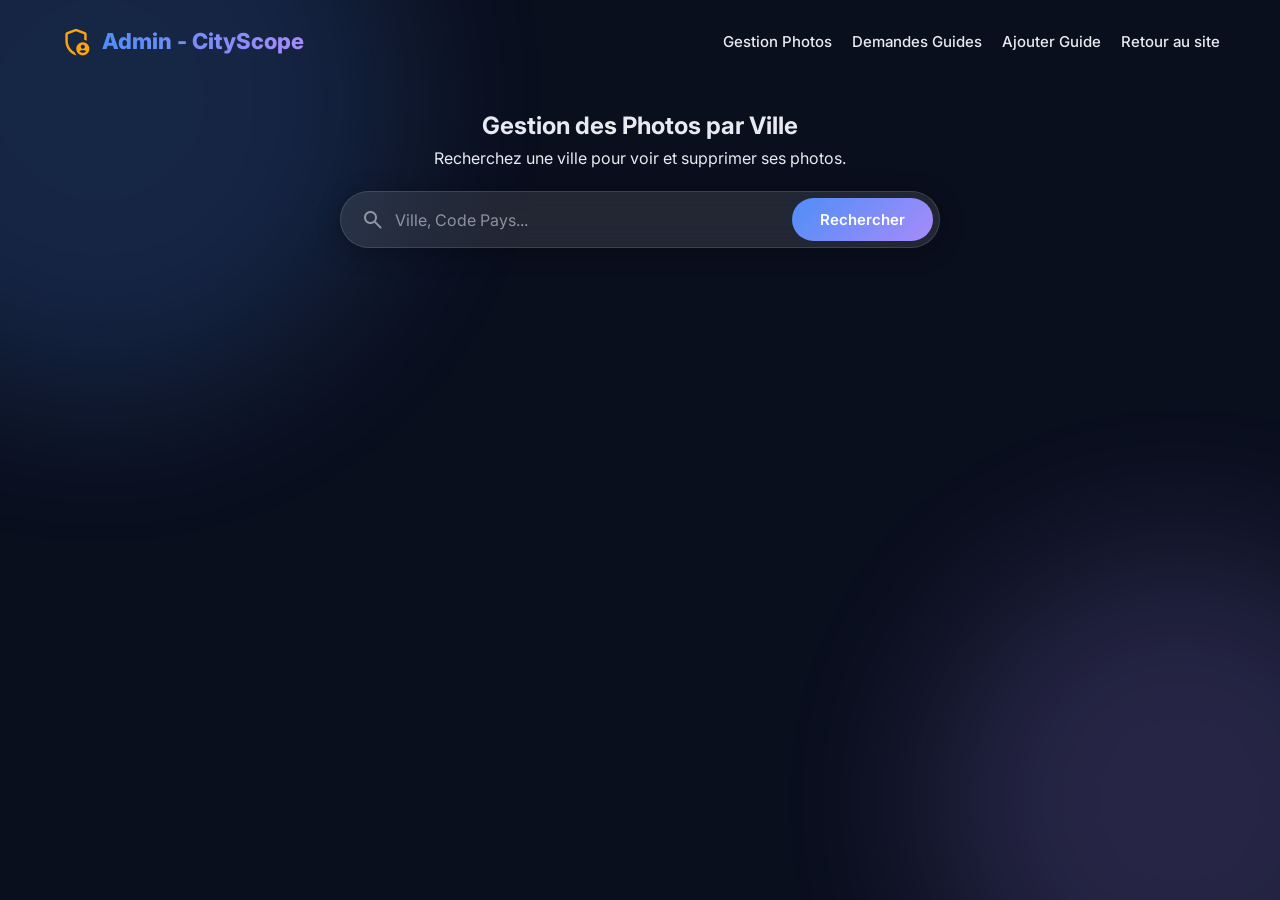
<file: admin.html>
<!DOCTYPE html>
<html lang="fr">
<head>
    <meta charset="UTF-8">
    <meta name="viewport" content="width=device-width, initial-scale=1.0">
    <title>Administration - CityScope</title>
    <link rel="stylesheet" href="style.css?v=6">
    <link rel="stylesheet" href="admin.css"> <!-- New file for admin styles if needed -->
    <!-- Google Fonts -->
    <link href="https://fonts.googleapis.com/css2?family=Inter:wght@300;400;500;600;700;800&display=swap" rel="stylesheet">
    <!-- Icônes Material Symbols -->
    <link href="https://fonts.googleapis.com/css2?family=Material+Symbols+Rounded:opsz,wght,FILL,GRAD@24,400,1,0" rel="stylesheet">
</head>
<body>
    <div class="bg-orb orb-1"></div>
    <div class="bg-orb orb-2"></div>

    <div class="app-wrapper" style="max-width: 1200px;">
        <header class="app-header">
            <div class="logo">
                <span class="material-symbols-rounded" style="color: #fca311;">admin_panel_settings</span>
                <span class="logo-text">Admin - CityScope</span>
            </div>
            <nav id="main-nav" class="main-nav">
                <ul>
                    
                    <li><a href="#admin-photos" class="active-tab" id="tab-photos">Gestion Photos</a></li>
                    <li><a href="#admin-guides" id="tab-guides">Demandes Guides</a></li>
                    <li><a href="#admin-add-guide" id="tab-add-guide">Ajouter Guide</a></li>
                    <li><a href="index.html">Retour au site</a></li>
                </ul>
            </nav>
        </header>

        <!-- SECTION: GESTION DES PHOTOS -->
        <section id="admin-photos" class="admin-section" align="center">
            <h2>Gestion des Photos par Ville</h2>
            <p>Recherchez une ville pour voir et supprimer ses photos.</p>
            <div class="search-container" style="position: relative; max-width:100%; margin: 20px 0;">
                <div class="search-box">
                    <span class="material-symbols-rounded search-icon">search</span>
                    <input type="text" id="admin-city-input" placeholder="Ville, Code Pays..." autocomplete="off">
                    <button id="admin-search-btn">Rechercher</button>
                </div>
                <ul id="admin-suggestions-list" class="suggestions-list hidden"></ul>
            </div>

            <div id="admin-photos-container" class="gallery-grid" style="margin-top: 30px;">
                <!-- Photos listed here -->
            </div>
        </section>

        <!-- SECTION: DEMANDES GUIDES -->
        <section id="admin-guides" class="admin-section hidden">
            <h2>Demandes de Guides</h2>
            <div style="margin-top: 20px; overflow-x: auto;">
                <table class="admin-table">
                    <thead>
                        <tr>
                            <th>ID</th>
                            <th>Date</th>
                            <th>Ville</th>
                            <th>Client Email</th>
                            <th>Personnes</th>
                            <th>Statut</th>
                            <th>Guide Assigné</th>
                            <th>Action</th>
                        </tr>
                    </thead>
                    <tbody id="guide-requests-body">
                        <!-- Demandes listées ici -->
                    </tbody>
                </table>
            </div>
        </section>

        <!-- SECTION: AJOUTER UN NOUVEAU GUIDE -->
        <section id="admin-add-guide" class="admin-section hidden">
            <h2>Ajouter un Nouveau Guide</h2>
            <div style="max-width: 600px; margin-top: 20px; background: rgba(255,255,255,0.05); padding: 25px; border-radius: 12px; border: 1px solid rgba(255,255,255,0.1);">
                <form id="add-guide-form">
                    <div style="margin-bottom: 15px;">
                        <label for="new-guide-name" style="display:block; margin-bottom:5px; color:#fff;">Nom Complet :</label>
                        <input type="text" id="new-guide-name" placeholder="Ex: Ahmed Ben Ali" style="width:100%; padding:10px; border-radius:8px; border:none; background:rgba(0,0,0,0.3); color:#fff;" required>
                    </div>
                    <div style="margin-bottom: 15px;">
                        <label for="new-guide-city" style="display:block; margin-bottom:5px; color:#fff;">Ville de Résidence :</label>
                        <input type="text" id="new-guide-city" placeholder="Ex: Korba, TN" style="width:100%; padding:10px; border-radius:8px; border:none; background:rgba(0,0,0,0.3); color:#fff;" required>
                        <small style="color:#aaa; font-size:12px;">Saisir la ville exactement sous le format attendu (Ville, Pays).</small>
                    </div>
                    <div style="margin-bottom: 20px;">
                        <label for="new-guide-lang" style="display:block; margin-bottom:5px; color:#fff;">Langues Parlées :</label>
                        <input type="text" id="new-guide-lang" placeholder="Ex: Arabe, Français, Anglais" style="width:100%; padding:10px; border-radius:8px; border:none; background:rgba(0,0,0,0.3); color:#fff;" required>
                    </div>
                    <button type="submit" id="btn-submit-guide" style="width:100%; padding:12px; border:none; background:#00d2ff; color:#000; border-radius:8px; font-weight:bold; cursor:pointer;">Ajouter le guide</button>
                    <div id="add-guide-msg" style="margin-top: 15px; font-weight: bold; text-align: center;"></div>
                </form>
            </div>
        </section>

    </div>

    <script src="admin.js"></script>
</body>
</html>
</file>
<file: style.css>
/* ============================================
   DESIGN SYSTEM — CityScope
   ============================================ */

/* Google Fonts & Variables globales */
@import url('https://fonts.googleapis.com/css2?family=Inter:wght@300;400;500;600;700;800&display=swap');

:root {
    --clr-bg:        #0a0f1e;
    --clr-surface:   rgba(255, 255, 255, 0.06);
    --clr-surface-2: rgba(255, 255, 255, 0.10);
    --clr-border:    rgba(255, 255, 255, 0.12);
    --clr-text:      #e8eaf0;
    --clr-muted:     rgba(232, 234, 240, 0.55);
    --clr-accent:    #4f8ef7;
    --clr-accent-2:  #a78bfa;
    --clr-hot:       #fb923c;
    --clr-success:   #34d399;
    --clr-error:     #f87171;
    --radius-sm:     12px;
    --radius-md:     20px;
    --radius-lg:     28px;
    --shadow-card:   0 8px 32px rgba(0, 0, 0, 0.35);
    --transition:    all 0.3s cubic-bezier(0.4, 0, 0.2, 1);
}

/* ============================================
   RESET & BASE
   ============================================ */
*, *::before, *::after {
    margin: 0;
    padding: 0;
    box-sizing: border-box;
}

html { scroll-behavior: smooth; }

body {
    font-family: 'Inter', sans-serif;
    background-color: var(--clr-bg);
    color: var(--clr-text);
    min-height: 100vh;
    overflow-x: hidden;
    line-height: 1.6;
}

/* ============================================
   ORBES DE FOND DÉCORATIFS
   ============================================ */
.bg-orb {
    position: fixed;
    border-radius: 50%;
    filter: blur(80px);
    opacity: 0.18;
    z-index: 0;
    pointer-events: none;
    animation: float 8s ease-in-out infinite alternate;
}
.orb-1 { width: 600px; height: 600px; background: #4f8ef7; top: -200px; left: -200px; animation-delay: 0s; }
.orb-2 { width: 500px; height: 500px; background: #a78bfa; bottom: -150px; right: -150px; animation-delay: -3s; }
.orb-3 { width: 350px; height: 350px; background: #34d399; top: 40%; left: 50%; transform: translate(-50%, -50%); animation-delay: -6s; }

@keyframes float {
    from { transform: translateY(0) scale(1); }
    to   { transform: translateY(-30px) scale(1.05); }
}

/* ============================================
   MISE EN PAGE PRINCIPALE
   ============================================ */
.app-wrapper {
    position: relative;
    z-index: 1;
    max-width: 960px;
    margin: 0 auto;
    padding: 24px 20px 60px;
}

/* ============================================
   EN-TÊTE
   ============================================ */
.app-header {
    display: flex;
    align-items: center;
    justify-content: space-between;
    margin-bottom: 48px;
    flex-wrap: wrap;
    gap: 20px;
}

.logo {
    display: flex;
    align-items: center;
    gap: 10px;
}

.logo .material-symbols-rounded {
    font-size: 32px;
    color: var(--clr-accent);
}

.logo-text {
    font-size: 22px;
    font-weight: 800;
    background: linear-gradient(90deg, var(--clr-accent), var(--clr-accent-2));
    -webkit-background-clip: text;
    -webkit-text-fill-color: transparent;
    background-clip: text;
}

.main-nav {
    display: flex;
}

.main-nav ul {
    display: flex;
    gap: 20px;
    list-style: none;
    margin: 0;
    padding: 0;
    flex-wrap: wrap;
}

.main-nav a {
    text-decoration: none;
    color: var(--clr-text);
    font-weight: 500;
    font-size: 15px;
    transition: color 0.3s ease;
}

.main-nav a:hover {
    color: var(--clr-accent);
}

/* ============================================
   SECTION RECHERCHE
   ============================================ */
.search-section {
    text-align: center;
    margin-bottom: 40px;
}

.search-section h1 {
    font-size: clamp(1.6rem, 4vw, 2.5rem);
    font-weight: 800;
    margin-bottom: 10px;
    line-height: 1.2;
}

.search-section .subtitle {
    color: var(--clr-muted);
    font-size: 1rem;
    margin-bottom: 28px;
}

.search-box {
    display: flex;
    align-items: center;
    gap: 0;
    background: var(--clr-surface-2);
    border: 1px solid var(--clr-border);
    border-radius: 50px;
    padding: 6px 6px 6px 20px;
    backdrop-filter: blur(20px);
    max-width: 600px;
    margin: 0 auto;
    transition: var(--transition);
    box-shadow: 0 4px 24px rgba(0,0,0,0.3);
}

.search-box:focus-within {
    border-color: var(--clr-accent);
    box-shadow: 0 4px 30px rgba(79, 142, 247, 0.25);
}

/* ============================================
   AUTOCOMPLÉTION DES VILLES
   ============================================ */
.search-container {
    position: relative;
    max-width: 600px;
    margin: 0 auto;
}

.suggestions-list {
    position: absolute;
    top: calc(100% + 5px);
    left: 0;
    right: 0;
    background: var(--clr-surface-2);
    backdrop-filter: blur(20px);
    border: 1px solid var(--clr-border);
    border-radius: var(--radius-md);
    box-shadow: 0 10px 40px rgba(0,0,0,0.5);
    z-index: 100;
    list-style: none;
    margin: 0;
    padding: 8px 0;
    max-height: 300px;
    overflow-y: auto;
    text-align: left;
}

.suggestions-list li {
    padding: 12px 20px;
    cursor: pointer;
    display: flex;
    flex-direction: column;
    gap: 4px;
    transition: background 0.2s;
    border-bottom: 1px solid rgba(255,255,255,0.05);
}

.suggestions-list li:last-child {
    border-bottom: none;
}

.suggestions-list li:hover {
    background: rgba(79, 142, 247, 0.1);
}

.suggestion-city {
    font-weight: 600;
    color: var(--clr-text);
    font-size: 15px;
}

.suggestion-details {
    font-size: 13px;
    color: var(--clr-muted);
}

.search-icon {
    color: var(--clr-muted);
    font-size: 20px;
    margin-right: 10px;
    flex-shrink: 0;
}

.search-box input {
    flex: 1;
    background: transparent;
    border: none;
    outline: none;
    font-size: 16px;
    font-family: 'Inter', sans-serif;
    color: var(--clr-text);
}

.search-box input::placeholder { color: var(--clr-muted); }

.search-box button {
    padding: 12px 28px;
    background: linear-gradient(135deg, var(--clr-accent), var(--clr-accent-2));
    color: white;
    border: none;
    border-radius: 44px;
    cursor: pointer;
    font-size: 15px;
    font-weight: 600;
    font-family: 'Inter', sans-serif;
    transition: var(--transition);
    flex-shrink: 0;
}

.search-box button:hover {
    opacity: 0.9;
    transform: scale(1.03);
}

.search-box button:active { transform: scale(0.97); }

/* ============================================
   FAVORIS
   ============================================ */
.favorites-container {
    display: flex;
    flex-wrap: wrap;
    gap: 12px;
    margin-bottom: 28px;
    justify-content: center;
}

.fav-card {
    background: var(--clr-surface-2);
    border: 1px solid var(--clr-border);
    border-radius: var(--radius-sm);
    padding: 8px 14px;
    display: flex;
    align-items: center;
    gap: 10px;
    cursor: pointer;
    transition: var(--transition);
    position: relative;
    backdrop-filter: blur(10px);
}

.fav-card:hover {
    border-color: var(--clr-accent);
    transform: translateY(-2px);
    box-shadow: 0 6px 20px rgba(79,142,247,0.2);
}

.fav-card-icon { width: 36px; height: 36px; }

.fav-card-city { font-size: 13px; font-weight: 600; display: block; }

.fav-card-temp {
    font-size: 14px;
    font-weight: 700;
    color: var(--clr-hot);
    display: block;
}

.fav-card-delete {
    position: absolute;
    top: -7px; right: -7px;
    background: var(--clr-error);
    color: white;
    border: none;
    border-radius: 50%;
    width: 20px; height: 20px;
    font-size: 10px;
    cursor: pointer;
    display: flex;
    justify-content: center;
    align-items: center;
    opacity: 0;
    transition: opacity 0.2s;
}

.fav-card:hover .fav-card-delete { opacity: 1; }

/* ============================================
   LOADER
   ============================================ */
.loader {
    display: flex;
    flex-direction: column;
    align-items: center;
    gap: 16px;
    padding: 40px;
    color: var(--clr-muted);
}

.spinner {
    width: 44px; height: 44px;
    border: 3px solid rgba(255,255,255,0.1);
    border-top-color: var(--clr-accent);
    border-radius: 50%;
    animation: spin 0.8s linear infinite;
}

.spinner.small {
    width: 24px; height: 24px;
    border-width: 2px;
}

@keyframes spin { to { transform: rotate(360deg); } }

/* ============================================
   ERREUR
   ============================================ */
.error {
    background: rgba(248, 113, 113, 0.12);
    border: 1px solid rgba(248, 113, 113, 0.4);
    color: var(--clr-error);
    padding: 16px 20px;
    border-radius: var(--radius-sm);
    text-align: center;
    margin-bottom: 24px;
    display: flex;
    align-items: center;
    justify-content: center;
    gap: 10px;
    animation: fadeSlide 0.3s ease;
}

/* ============================================
   HERO DE LA VILLE
   ============================================ */
.city-hero {
    display: flex;
    justify-content: space-between;
    align-items: flex-start;
    margin-bottom: 24px;
    padding: 0 4px;
}

.city-hero-text h2 {
    font-size: clamp(1.8rem, 5vw, 2.8rem);
    font-weight: 800;
    background: linear-gradient(90deg, #fff, var(--clr-accent));
    -webkit-background-clip: text;
    -webkit-text-fill-color: transparent;
    background-clip: text;
    line-height: 1.1;
}

.local-time {
    display: flex;
    align-items: center;
    gap: 6px;
    color: var(--clr-muted);
    font-size: 0.95rem;
    margin-top: 6px;
}

.local-time .material-symbols-rounded {
    font-size: 18px;
    color: var(--clr-accent-2);
}

.favorite-btn {
    background: var(--clr-surface-2);
    border: 1px solid var(--clr-border);
    border-radius: 50%;
    width: 48px; height: 48px;
    cursor: pointer;
    display: flex;
    align-items: center;
    justify-content: center;
    transition: var(--transition);
    flex-shrink: 0;
}

.favorite-btn:hover { border-color: #f1c40f; transform: scale(1.1); }

.favorite-btn .material-symbols-rounded {
    font-size: 26px;
    color: var(--clr-muted);
    transition: color 0.3s;
}

.favorite-btn.active .material-symbols-rounded { color: #f1c40f; }

/* ============================================
   GRILLE INFO (Météo + Ville)
   ============================================ */
.results-container { animation: fadeSlide 0.5s ease; }

@keyframes fadeSlide {
    from { opacity: 0; transform: translateY(16px); }
    to   { opacity: 1; transform: translateY(0); }
}

.info-grid {
    display: grid;
    grid-template-columns: 1fr 1fr;
    gap: 20px;
    margin-bottom: 20px;
}

/* ============================================
   CARTES GÉNÉRIQUES
   ============================================ */
.info-card {
    background: var(--clr-surface);
    border: 1px solid var(--clr-border);
    border-radius: var(--radius-lg);
    padding: 28px;
    backdrop-filter: blur(20px);
    box-shadow: var(--shadow-card);
    transition: var(--transition);
}

.info-card:hover {
    border-color: rgba(255,255,255,0.2);
    transform: translateY(-2px);
}

.card-label {
    display: flex;
    align-items: center;
    gap: 8px;
    font-size: 12px;
    font-weight: 600;
    text-transform: uppercase;
    letter-spacing: 1.2px;
    color: var(--clr-muted);
    margin-bottom: 20px;
}

.card-label .material-symbols-rounded {
    font-size: 18px;
    color: var(--clr-accent);
}

/* ============================================
   CARTE MÉTÉO
   ============================================ */
.weather-main {
    display: flex;
    align-items: center;
    gap: 12px;
    margin-bottom: 4px;
}

#weather-icon { width: 80px; height: 80px; filter: drop-shadow(0 4px 12px rgba(0,0,0,0.4)); }

.temp-block { display: flex; align-items: flex-start; line-height: 1; }

.temperature {
    font-size: 64px;
    font-weight: 800;
    color: white;
}

.temp-unit {
    font-size: 28px;
    font-weight: 500;
    color: var(--clr-muted);
    margin-top: 10px;
}

.weather-desc {
    font-size: 1rem;
    color: var(--clr-muted);
    margin-bottom: 24px;
    text-transform: capitalize;
}

.weather-stats {
    display: grid;
    grid-template-columns: 1fr 1fr;
    gap: 16px;
    border-top: 1px solid var(--clr-border);
    padding-top: 20px;
}

.stat-item {
    display: flex;
    align-items: center;
    gap: 10px;
}

.stat-icon {
    font-size: 22px;
    color: var(--clr-accent);
    background: rgba(79,142,247,0.12);
    border-radius: 10px;
    padding: 6px;
}

.stat-label {
    display: block;
    font-size: 11px;
    color: var(--clr-muted);
    text-transform: uppercase;
    letter-spacing: 0.8px;
}

.stat-value {
    display: block;
    font-size: 15px;
    font-weight: 600;
    color: var(--clr-text);
}

/* ============================================
   CARTE PRÉVISIONS 5 JOURS
   ============================================ */
.forecast-grid {
    display: grid;
    grid-template-columns: repeat(5, 1fr);
    gap: 12px;
}

.forecast-card {
    background: var(--clr-surface);
    border: 1px solid var(--clr-border);
    border-radius: var(--radius-sm);
    padding: 12px;
    text-align: center;
    transition: var(--transition);
}

.forecast-card:hover {
    border-color: var(--clr-accent);
    background: rgba(79,142,247,0.08);
}

.forecast-day {
    font-size: 12px;
    font-weight: 600;
    color: var(--clr-muted);
    margin-bottom: 8px;
    text-transform: uppercase;
    letter-spacing: 0.5px;
}

.forecast-icon {
    width: 40px;
    height: 40px;
    margin: 0 auto 6px;
    filter: drop-shadow(0 2px 4px rgba(0,0,0,0.3));
}

.forecast-temp {
    font-size: 14px;
    font-weight: 700;
    color: var(--clr-text);
    margin-bottom: 4px;
}

.forecast-temp-min {
    font-size: 11px;
    color: var(--clr-muted);
}

.forecast-desc {
    font-size: 10px;
    color: var(--clr-muted);
    margin-top: 6px;
    display: -webkit-box;
    -webkit-line-clamp: 2;
    -webkit-box-orient: vertical;
    overflow: hidden;
}

/* ============================================
   CARTE INFOS VILLE
   ============================================ */
.city-info-list {
    list-style: none;
    display: flex;
    flex-direction: column;
    gap: 14px;
}

.city-info-item {
    display: flex;
    align-items: flex-start;
    gap: 12px;
}

.ci-icon {
    font-size: 20px;
    color: var(--clr-accent-2);
    background: rgba(167,139,250,0.12);
    border-radius: 8px;
    padding: 5px;
    flex-shrink: 0;
}

.ci-label {
    display: block;
    font-size: 11px;
    color: var(--clr-muted);
    text-transform: uppercase;
    letter-spacing: 0.8px;
}

.ci-value {
    display: block;
    font-size: 14px;
    font-weight: 600;
    color: var(--clr-text);
}

/* ============================================
   SECTION ATTRACTIONS
   ============================================ */
.card-attractions {
    margin-top: 0;
}

.attractions-grid {
    display: grid;
    grid-template-columns: repeat(auto-fill, minmax(200px, 1fr));
    gap: 16px;
}

.attractions-loading {
    grid-column: 1 / -1;
    display: flex;
    align-items: center;
    gap: 14px;
    padding: 24px 0;
    color: var(--clr-muted);
}

/* Carte d'attraction */
.attraction-card {
    border-radius: var(--radius-md);
    overflow: hidden;
    background: var(--clr-surface-2);
    border: 1px solid var(--clr-border);
    cursor: pointer;
    transition: var(--transition);
    text-decoration: none;
    color: inherit;
    display: block;
}

.attraction-card:hover {
    transform: translateY(-4px);
    border-color: var(--clr-accent);
    box-shadow: 0 12px 30px rgba(79,142,247,0.2);
}

.attraction-img {
    width: 100%;
    height: 140px;
    object-fit: cover;
    display: block;
    background: var(--clr-surface-2);
}

.attraction-img-placeholder {
    width: 100%;
    height: 140px;
    display: flex;
    align-items: center;
    justify-content: center;
    background: var(--clr-surface-2);
}

.attraction-img-placeholder .material-symbols-rounded {
    font-size: 40px;
    color: var(--clr-muted);
}

.attraction-body {
    padding: 14px;
}

.attraction-title {
    font-size: 14px;
    font-weight: 700;
    margin-bottom: 6px;
    display: -webkit-box;
    -webkit-line-clamp: 2;
    -webkit-box-orient: vertical;
    overflow: hidden;
}

.attraction-desc {
    font-size: 12px;
    color: var(--clr-muted);
    display: -webkit-box;
    -webkit-line-clamp: 3;
    -webkit-box-orient: vertical;
    overflow: hidden;
    line-height: 1.5;
}

.attraction-link {
    margin-top: 10px;
    font-size: 12px;
    color: var(--clr-accent);
    display: flex;
    align-items: center;
    gap: 4px;
    font-weight: 500;
}

.attraction-link .material-symbols-rounded { font-size: 14px; }

/* ============================================
   SECTION GUIDES TOURISTIQUES
   ============================================ */

.guides-section {
    margin-top: 40px;
    padding: 32px;
    background: var(--clr-surface);
    border: 1px solid var(--clr-border);
    border-radius: var(--radius-lg);
    box-shadow: var(--shadow-card);
}

.guides-section h3 {
    font-size: 24px;
    font-weight: 700;
    margin-bottom: 24px;
    color: var(--clr-text);
}

.guide-form-card {
    background: var(--clr-surface-2);
    border: 1px solid var(--clr-border);
    border-radius: var(--radius-md);
    padding: 24px;
}

.form-row {
    display: grid;
    grid-template-columns: repeat(2, 1fr);
    gap: 16px;
    margin-bottom: 16px;
}

.form-row .full-width {
    grid-column: 1 / -1;
}

.form-group {
    display: flex;
    flex-direction: column;
}

.form-group label {
    font-size: 13px;
    font-weight: 600;
    color: var(--clr-muted);
    text-transform: uppercase;
    letter-spacing: 0.5px;
    margin-bottom: 8px;
}

.form-group input,
.form-group select,
.form-group textarea {
    padding: 12px;
    background: var(--clr-surface);
    border: 1px solid var(--clr-border);
    border-radius: var(--radius-sm);
    color: var(--clr-text);
    font-family: 'Inter', sans-serif;
    font-size: 14px;
    transition: var(--transition);
}

.form-group input::placeholder,
.form-group textarea::placeholder {
    color: var(--clr-muted);
}

.form-group input:focus,
.form-group select:focus,
.form-group textarea:focus {
    outline: none;
    border-color: var(--clr-accent);
    box-shadow: 0 0 0 3px rgba(79, 142, 247, 0.1);
}

.form-group textarea {
    resize: vertical;
    min-height: 80px;
}

.btn-find-guide {
    padding: 12px 28px;
    background: linear-gradient(135deg, #a78bfa 0%, var(--clr-accent) 100%);
    color: white;
    border: none;
    border-radius: var(--radius-sm);
    font-size: 14px;
    font-weight: 600;
    cursor: pointer;
    transition: var(--transition);
    margin-top: 8px;
}

.btn-find-guide:hover {
    transform: translateY(-2px);
    box-shadow: 0 8px 20px rgba(167, 139, 250, 0.3);
}

.btn-find-guide:disabled {
    opacity: 0.6;
    cursor: not-allowed;
}

.guide-message {
    padding: 12px;
    border-radius: var(--radius-sm);
    font-size: 14px;
    text-align: center;
    transition: var(--transition);
    margin-top: 12px;
}

.guide-message.success {
    background: rgba(52, 211, 153, 0.2);
    color: var(--clr-success);
    border: 1px solid var(--clr-success);
}

.guide-message.error {
    background: rgba(248, 113, 113, 0.2);
    color: var(--clr-error);
    border: 1px solid var(--clr-error);
}

/* ============================================
   SECTION PHOTOTHÈQUE (Galerie participative)
   ============================================ */

.photos-section {
    margin-top: 40px;
    padding: 32px;
    background: var(--clr-surface);
    border: 1px solid var(--clr-border);
    border-radius: var(--radius-lg);
    box-shadow: var(--shadow-card);
}

.photos-section h3 {
    font-size: 24px;
    font-weight: 700;
    margin-bottom: 24px;
    color: var(--clr-text);
}

/* ─── Formulaire d'upload ─────────────────── */
.upload-form-card {
    background: var(--clr-surface-2);
    border: 1px solid var(--clr-border);
    border-radius: var(--radius-md);
    padding: 24px;
    margin-top: 40px;
    margin-bottom: 32px;
}

.upload-form-card h4 {
    font-size: 16px;
    font-weight: 600;
    margin-bottom: 18px;
    color: var(--clr-text);
}

#upload-photo-form {
    display: flex;
    flex-direction: column;
    gap: 14px;
}

#upload-photo-form input,
#upload-photo-form textarea {
    padding: 12px;
    background: var(--clr-surface);
    border: 1px solid var(--clr-border);
    border-radius: var(--radius-sm);
    color: var(--clr-text);
    font-family: 'Inter', sans-serif;
    font-size: 14px;
    transition: var(--transition);
}

#upload-photo-form input::placeholder,
#upload-photo-form textarea::placeholder {
    color: var(--clr-muted);
}

#upload-photo-form input:focus,
#upload-photo-form textarea:focus {
    outline: none;
    border-color: var(--clr-accent);
    box-shadow: 0 0 0 3px rgba(79, 142, 247, 0.1);
}

#upload-photo-form textarea {
    resize: vertical;
    min-height: 80px;
}

#upload-photo-form input[type="file"] {
    padding: 8px;
    cursor: pointer;
}

#submit-photo-btn {
    padding: 12px 24px;
    background: linear-gradient(135deg, var(--clr-accent) 0%, var(--clr-accent-2) 100%);
    color: white;
    border: none;
    border-radius: var(--radius-sm);
    font-size: 14px;
    font-weight: 600;
    cursor: pointer;
    transition: var(--transition);
    align-self: flex-start;
}

#submit-photo-btn:hover:not(:disabled) {
    transform: translateY(-2px);
    box-shadow: 0 8px 20px rgba(79, 142, 247, 0.3);
}

#submit-photo-btn:disabled {
    opacity: 0.6;
    cursor: not-allowed;
}

/* ─── Message de statut ────────────────────── */
.upload-message {
    padding: 12px;
    border-radius: var(--radius-sm);
    font-size: 14px;
    text-align: center;
    transition: var(--transition);
}

.upload-message.success {
    background: rgba(52, 211, 153, 0.2);
    color: var(--clr-success);
    border: 1px solid var(--clr-success);
}

.upload-message.error {
    background: rgba(248, 113, 113, 0.2);
    color: var(--clr-error);
    border: 1px solid var(--clr-error);
}

/* ─── Galerie Grid ────────────────────────── */
.gallery-grid {
    display: grid;
    grid-template-columns: repeat(auto-fill, minmax(250px, 1fr));
    gap: 20px;
    margin-bottom: 40px;
}

.photo-card {
    background: var(--clr-surface-2);
    border: 1px solid var(--clr-border);
    border-radius: var(--radius-md);
    overflow: hidden;
    transition: var(--transition);
    box-shadow: 0 4px 12px rgba(0, 0, 0, 0.2);
    cursor: pointer;
}

.photo-card:hover {
    transform: translateY(-6px);
    border-color: var(--clr-accent);
    box-shadow: 0 12px 32px rgba(79, 142, 247, 0.2);
}

.photo-card img {
    width: 100%;
    height: 180px;
    object-fit: cover;
    display: block;
    background: var(--clr-surface);
}

/* ─── Cartes contenu texte ────────────────── */
.photo-card-body {
    padding: 14px;
}

.photo-card-user {
    font-size: 13px;
    font-weight: 600;
    color: var(--clr-accent);
    margin-bottom: 8px;
}

.photo-card-desc {
    font-size: 13px;
    color: var(--clr-text);
    margin-bottom: 10px;
    line-height: 1.4;
    display: -webkit-box;
    -webkit-line-clamp: 2;
    -webkit-box-orient: vertical;
    overflow: hidden;
}

.photo-card-date {
    font-size: 11px;
    color: var(--clr-muted);
    font-weight: 500;
}

/* ============================================
   UTILITAIRE
   ============================================ */
.hidden { display: none !important; }

/* ============================================
   RESPONSIVE
   ============================================ */
@media (max-width: 680px) {
    .info-grid {
        grid-template-columns: 1fr;
    }
    .attractions-grid {
        grid-template-columns: 1fr 1fr;
    }
    .gallery-grid {
        grid-template-columns: 1fr;
    }
    .forecast-grid {
        grid-template-columns: repeat(3, 1fr);
    }
    .form-row {
        grid-template-columns: 1fr;
    }
    .photos-section {
        padding: 20px;
    }
    .guides-section {
        padding: 20px;
    }
    .guide-form-card {
        padding: 16px;
    }
    .upload-form-card {
        padding: 16px;
    }
    .search-box { padding: 4px 4px 4px 16px; }
    .search-box button { padding: 10px 18px; font-size: 14px; }
    .temperature { font-size: 52px; }
}

@media (max-width: 420px) {
    .attractions-grid { grid-template-columns: 1fr; }
    .gallery-grid { grid-template-columns: 1fr; }
    .forecast-grid { grid-template-columns: repeat(2, 1fr); }
    .guides-section h3 { font-size: 18px; }
    .city-hero-text h2 { font-size: 1.8rem; }
    .photos-section h3 { font-size: 18px; }
}
</file>
<file: admin.css>
/* admin.css */
.admin-section {
    display: none;
    animation: fadeIn 0.4s ease forwards;
}
.admin-section.active-section {
    display: block;
}

.gallery-grid {
    display: grid;
    grid-template-columns: repeat(auto-fill, minmax(200px, 1fr));
    gap: 16px;
}
.gallery-item {
    position: relative;
    border-radius: 12px;
    overflow: hidden;
    background: rgba(255, 255, 255, 0.05);
    border: 1px solid rgba(255, 255, 255, 0.1);
    box-shadow: 0 4px 15px rgba(0,0,0,0.2);
    display: flex;
    flex-direction: column;
}
.gallery-item img {
    width: 100%;
    height: 150px;
    object-fit: cover;
}
.gallery-info {
    padding: 10px;
    color: #fff;
    font-size: 13px;
    flex-grow: 1;
}
.gallery-item .delete-btn {
    position: absolute;
    top: 5px;
    right: 5px;
    background: rgba(255,0,0,0.7);
    color: white;
    border: none;
    border-radius: 5px;
    padding: 4px;
    cursor: pointer;
    display: flex;
    align-items: center;
    transition: background 0.3s;
}
.gallery-item .delete-btn:hover {
    background: red;
}

/* Admin Tables */
.admin-table {
    width: 100%;
    border-collapse: collapse;
    color: #fff;
    background: rgba(255, 255, 255, 0.05);
    border-radius: 12px;
    overflow: hidden;
    box-shadow: 0 4px 15px rgba(0,0,0,0.2);
    border: 1px solid rgba(255, 255, 255, 0.1);
    backdrop-filter: blur(12px);
    -webkit-backdrop-filter: blur(12px);
}
.admin-table th, .admin-table td {
    padding: 12px 15px;
    text-align: left;
    border-bottom: 1px solid rgba(255, 255, 255, 0.1);
}
.admin-table th {
    background: rgba(0, 0, 0, 0.3);
    font-weight: 600;
}
.admin-table tbody tr:hover {
    background: rgba(255, 255, 255, 0.08);
}
.status-badge {
    padding: 4px 8px;
    border-radius: 20px;
    font-size: 12px;
    font-weight: 600;
    display: inline-block;
}
.status-pending { background: rgba(255,165,0,0.3); color: #ffa500; }
.status-assigned { background: rgba(0,255,0,0.2); color: #0f0; }

.assign-btn {
    background: #00d2ff;
    color: #000;
    border: none;
    padding: 6px 12px;
    border-radius: 6px;
    cursor: pointer;
    font-weight: 600;
    transition: 0.3s;
}
.assign-btn:hover {
    background: #0099cc;
}
.assign-select {
    padding: 6px;
    border-radius: 6px;
    background: rgba(0,0,0,0.5);
    color: #fff;
    border: 1px solid rgba(255,255,255,0.2);
    margin-right: 5px;
}
</file>
